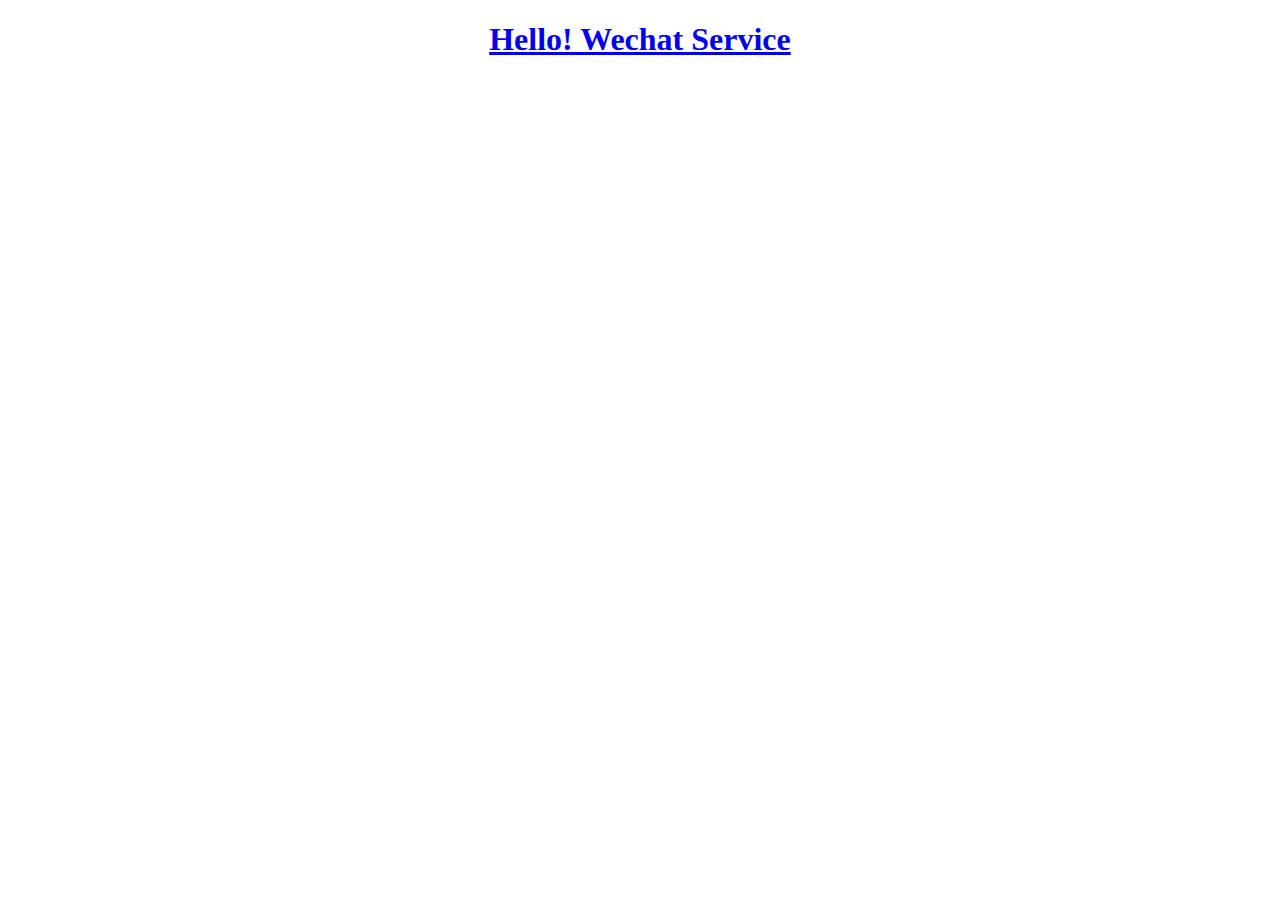
<file: easycloud-wx-wechat/src/main/resources/templates/index.html>
<!DOCTYPE html>
<html lang="en">
<head>
    <meta charset="UTF-8">
	<meta http-equiv="X-UA-Compatible" content="IE=edge">
	<meta name="viewport" content="width=device-width,initial-scale=1.0,maximum-scale=1.0,user-scalable=0">
    <title>微信微服务平台</title>
</head>
<body>
	<a href='/swagger-ui.html'><h1 style='text-align:center'>Hello! Wechat Service<h1></a>
</body>

</html>
</file>
